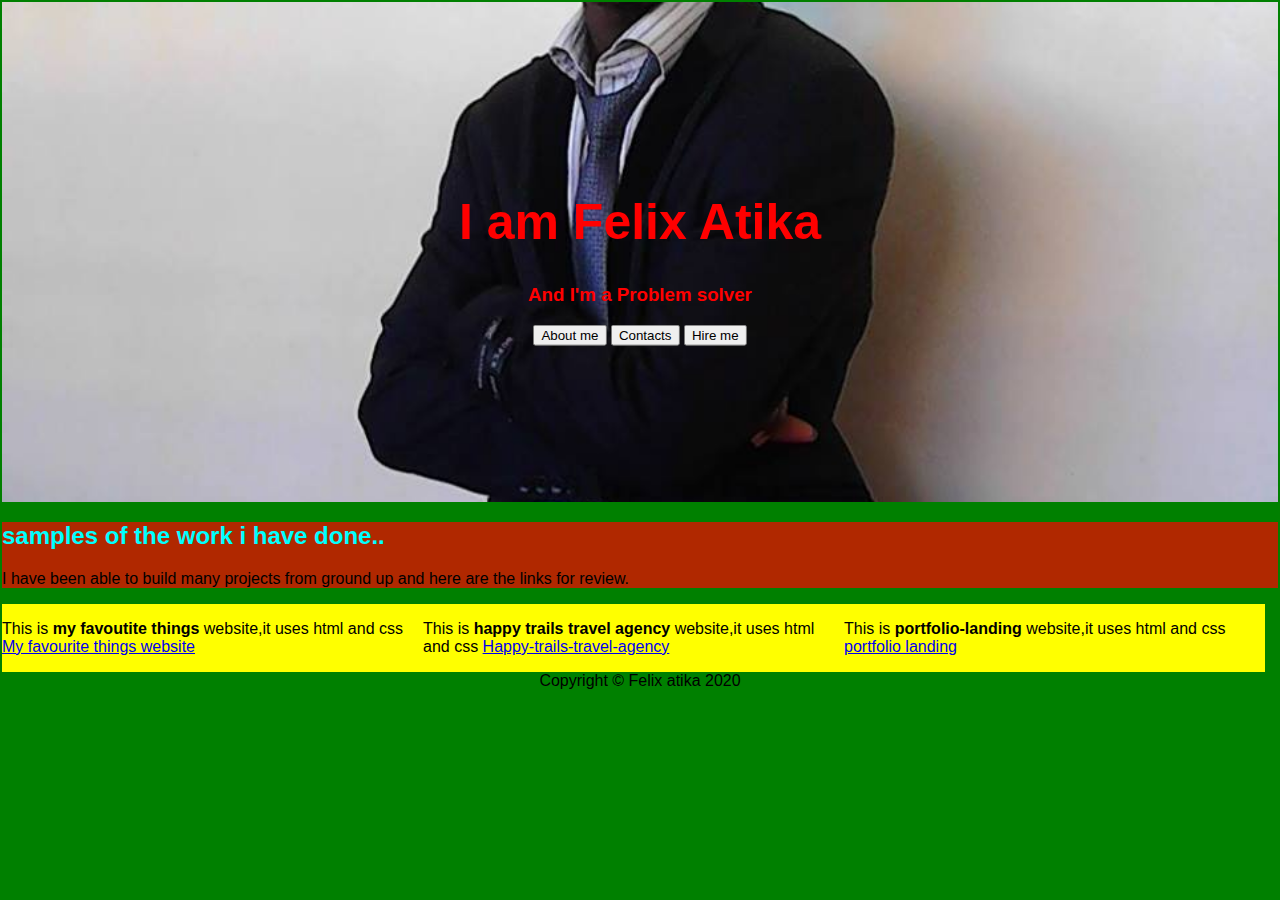
<file: index.html>
<!DOCTYPE html>
<html>
  <head>
    <link href="css/styles.css" rel="stylesheet" type="text/css">
    <title>portfolio page</title>
  </head>
  <body>
    <div class="hero-image">
      <div class="hero-text">
        <h1>I am Felix Atika</h1>
        <h3>And I'm a Problem solver</h3>
        <button onclick="window.location.href='Aboutme.html'">About me</button>
        <button onclick="window.location.href='contacts.html'">Contacts</button>
        <button>Hire me</button>
      </div>
    </div>
    
    <div class="samples">
      <h2>samples of the work i have done..</h2>
      <p>I have been able to build many projects from ground up and here are <em></em>the links for review.</em></p>
    </div>
    <div class="column">
    <p>This is <strong>my favoutite things</strong> website,it uses html and css <a href="https://felixatika.github.io/favourite-things/">My favourite things website</a></p>
   </div>
    <div class="column">
      <p>This is <strong> happy trails travel agency</strong> website,it uses html and css <a href="https://felixatika.github.io/happy-trails/">Happy-trails-travel-agency</a></p>
    </div>
    <div class="column">
      <p>This is <strong> portfolio-landing</strong> website,it uses html and css <a href="https://felixatika.github.io/portfolio-landing/">portfolio landing</a></p>
    </div>
  </div>
    <p class="copy"> Copyright &copy; Felix atika 2020</p>

  </body>
</html>
</file>
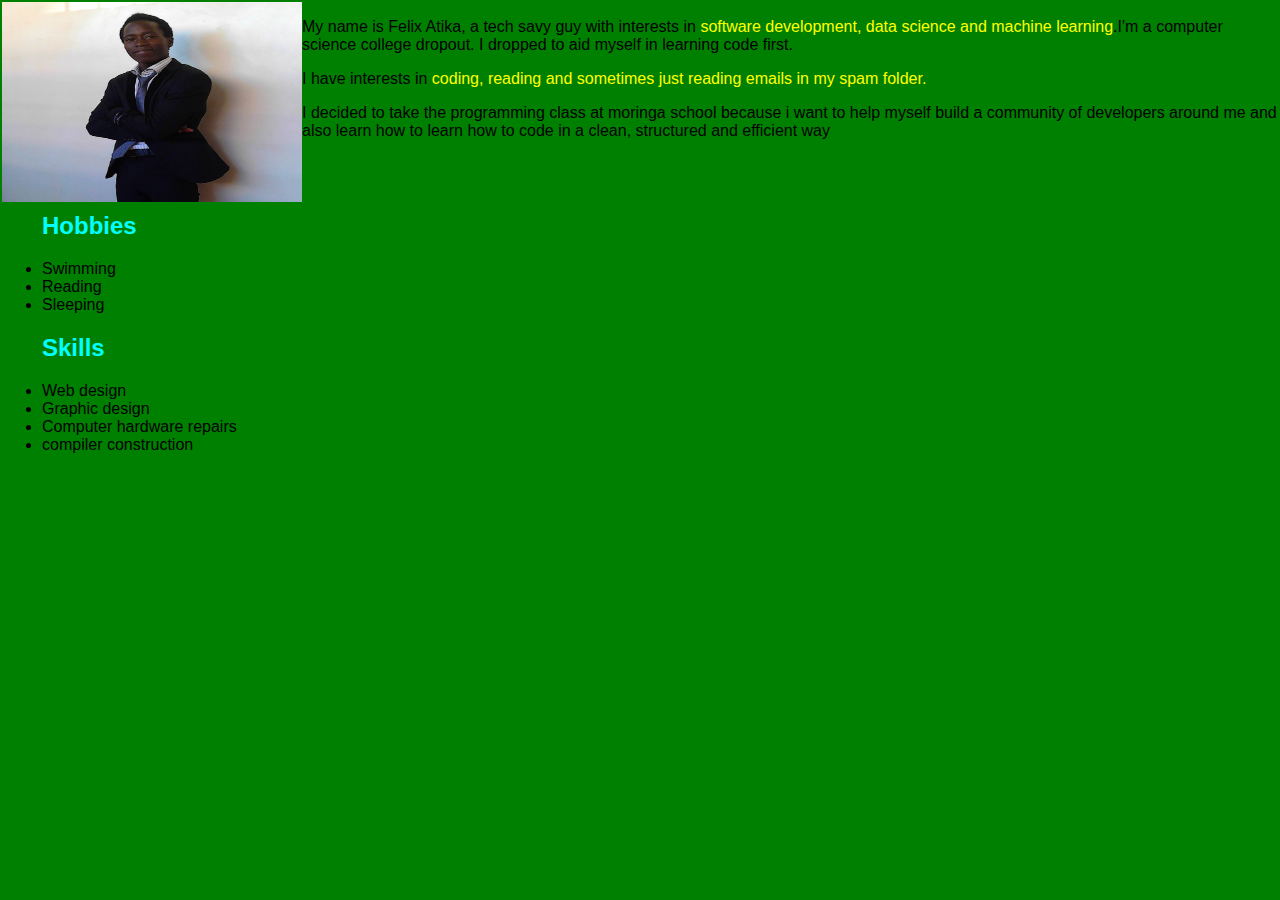
<file: Aboutme.html>
<!DOCTYPE html>
<html>
  <head>
    <link href="css/styles.css" rel="stylesheet" type="text/css">
    <title>About me</title>
  </head>
  <body>
  <img src="images/df.jpg" alt="Felix standing">
  
      <p>My name is Felix Atika, a tech savy guy with interests in <span class="hobbies">software development, 
        data science and machine learning</span>.I'm a computer science college dropout. 
        I dropped to aid myself in learning code first.</p>
      <p>I have interests in<span class="hobbies"> coding, reading and sometimes 
        just reading emails in my spam folder.</span></p>
      <p>I decided to take the programming class at moringa school because  i want to
         help myself build a community of developers around me and also learn how to learn how to code in 
         a clean, structured and efficient way</p><br><br>
       
        
         <ul>
           <h2>Hobbies</h2>
           <li>Swimming</li>
           <li>Reading</li>
           <li>Sleeping</li>
          </ul>
       
       
          <ul>
            <h2>Skills</h2>
          <li>Web design</li>
          <li>Graphic design</li>
          <li>Computer hardware repairs</li>
          <li>compiler construction</li>
          </ul>
        
  </body>
</html>
</file>
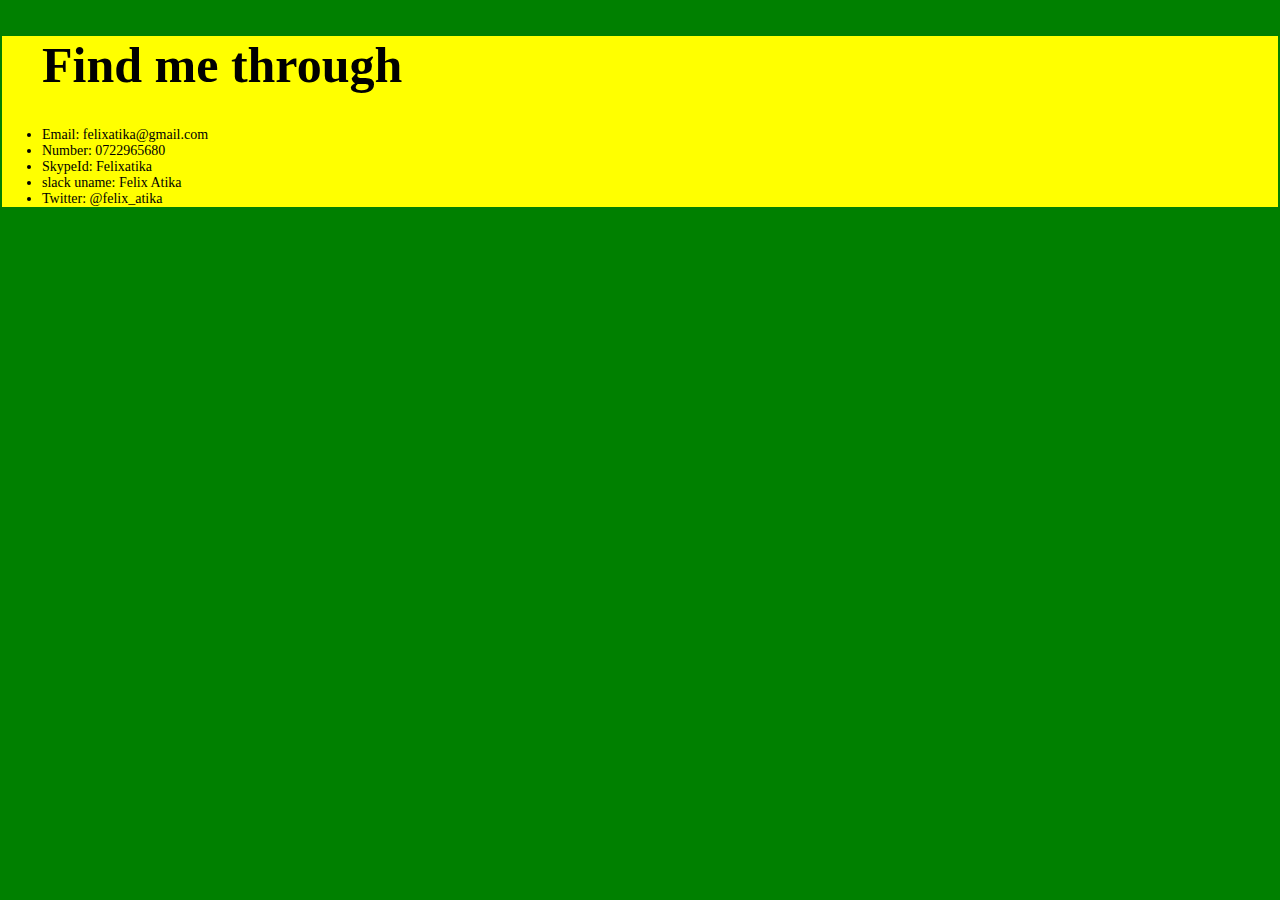
<file: contacts.html>
<!DOCTYPE html>
<html>
  <head>
    <link href="css/styles.css" rel="stylesheet" type="text/css">
    <title>About me</title>
  </head>
  <body>
    <div class="about">
      <ul>
      <h1>Find me through</h1>

      <li>Email: felixatika@gmail.com</li>
      <li>Number: 0722965680</li>
      <li>SkypeId: Felixatika</li>
      <li>slack uname: Felix Atika</li>
      <li>Twitter: @felix_atika</li>
    </ul>
    </div>
    
  
  </body>
</html>
</file>
<file: css/styles.css>
body {
  margin: 0;
  font-family: Arial, Helvetica, sans-serif;
  padding: 2px;
  background-color:green;
 
}

.hero-image {
  background-image: url("../images/df.jpg");
  background-color: #cccccc;
  height: 500px;
  background-position: center;
  background-repeat: no-repeat;
  background-size: cover;
  position: relative;

}

.hero-text {
  text-align: center;
  position: absolute;
  top: 50%;
  left: 50%;
  transform: translate(-50%, -50%);
  color: Red;
}
.about {
  font-size: 14px;
  font-family: fantasy;
 
  background-color: yellow;
}
.hobbies {
  color: yellow;
}
h1 {
  font-size: 50px;
}
.samples{
  background-color: rgba(255, 0, 0, 0.692);
}
h2{
  color: aqua;
}
img {
  float: left;
  width: 300px;
  height: 200px;
}
.column {
  width: 421px;
  float:left;
  background-color: yellow;

  position: relative;

}

.copy{
  text-align: center;
}
</file>
